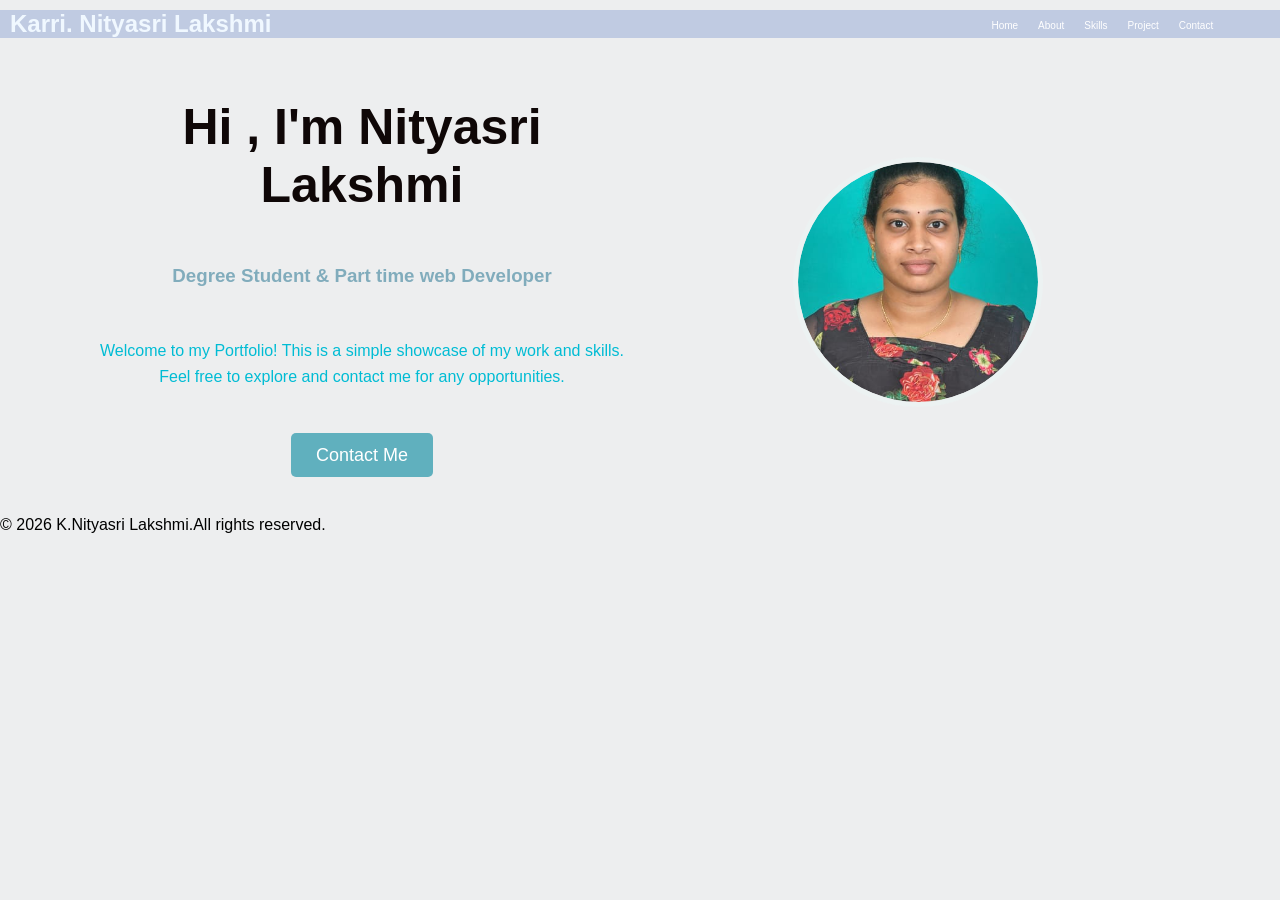
<file: index.html>
<!doctype html>
<html lang="en">
  <head>
    <meta charset="UTF-8" />
    <meta name="viewport" content="width=device-width, initial-scale=1.0" />
    <title>My Portfolio</title>
    <link rel="stylesheet" href="style.css" />
  </head>
  <body>
    <!--Navigation Bar-->
    <header>
      <nav>
        <h2 class="logo">Karri. Nityasri Lakshmi</h2>
        <ul>
          <li><a href="home.html" class="active">Home</a></li>
          <li><a href="about.html">About</a></li>
          <li><a href="skill.html">Skills</a></li>
          <li><a href="Project.html">Project</a></li>
          <li><a href="Contact.html">Contact</a></li>
        </ul>
      </nav>
    </header>

    <!--section class-->
    <section class="hero">
      <div class="hero-text">
        <h1>Hi , I'm Nityasri Lakshmi</h1>
        <br /><br />
        <h3>Degree Student & Part time web Developer</h3>
        <br /><br />
        <p>
          Welcome to my Portfolio! This is a simple showcase of my work and
          skills. Feel free to explore and contact me for any opportunities.
        </p>
        <br /><br />
        <a href="contact.html" class="btn">Contact Me</a>
      </div>

      <div class="Hero-img">
        <img src="./image2.jpeg" alt="Hero Image" />
      </div>
    </section>
    <footer>
      <p>&copy; 2026 K.Nityasri Lakshmi.All rights reserved.</p>
    </footer>
  </body>
</html>
</file>
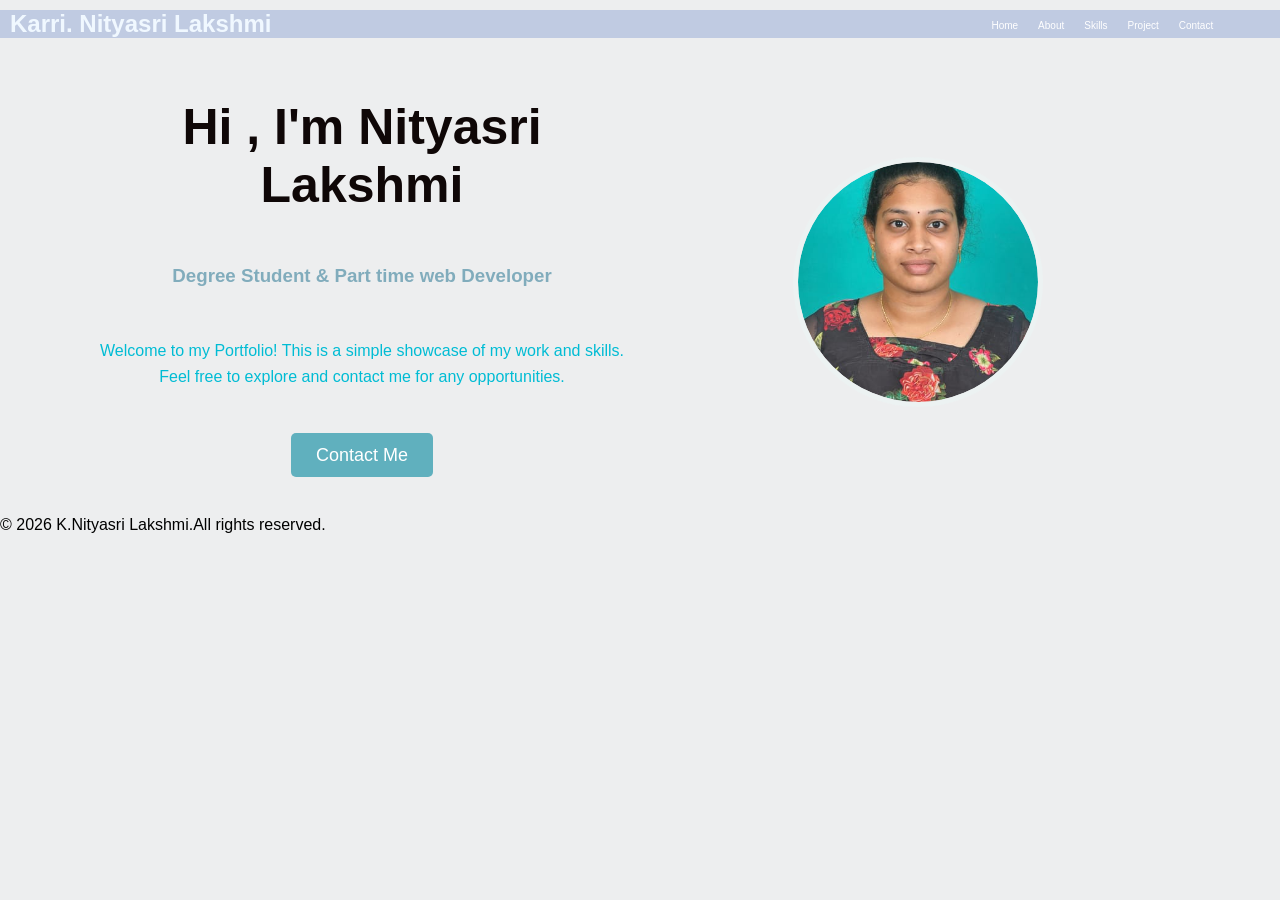
<file: portfolio/index.html>
<!doctype html>
<html lang="en">
  <head>
    <meta charset="UTF-8" />
    <meta name="viewport" content="width=device-width, initial-scale=1.0" />
    <title>My Portfolio</title>
    <link rel="stylesheet" href="style.css" />
  </head>
  <body>
    <!--Navigation Bar-->
    <header>
      <nav>
        <h2 class="logo">Karri. Nityasri Lakshmi</h2>
        <ul>
          <li><a href="home.html" class="active">Home</a></li>
          <li><a href="about.html">About</a></li>
          <li><a href="skill.html">Skills</a></li>
          <li><a href="Project.html">Project</a></li>
          <li><a href="Contact.html">Contact</a></li>
        </ul>
      </nav>
    </header>

    <!--section class-->
    <section class="hero">
      <div class="hero-text">
        <h1>Hi , I'm Nityasri Lakshmi</h1>
        <br /><br />
        <h3>Degree Student & Part time web Developer</h3>
        <br /><br />
        <p>
          Welcome to my Portfolio! This is a simple showcase of my work and
          skills. Feel free to explore and contact me for any opportunities.
        </p>
        <br /><br />
        <a href="contact.html" class="btn">Contact Me</a>
      </div>

      <div class="Hero-img">
        <img src="image/image2.jpeg" alt="Hero Image" />
      </div>
    </section>
    <footer>
      <p>&copy; 2026 K.Nityasri Lakshmi.All rights reserved.</p>
    </footer>
  </body>
</html>
</file>
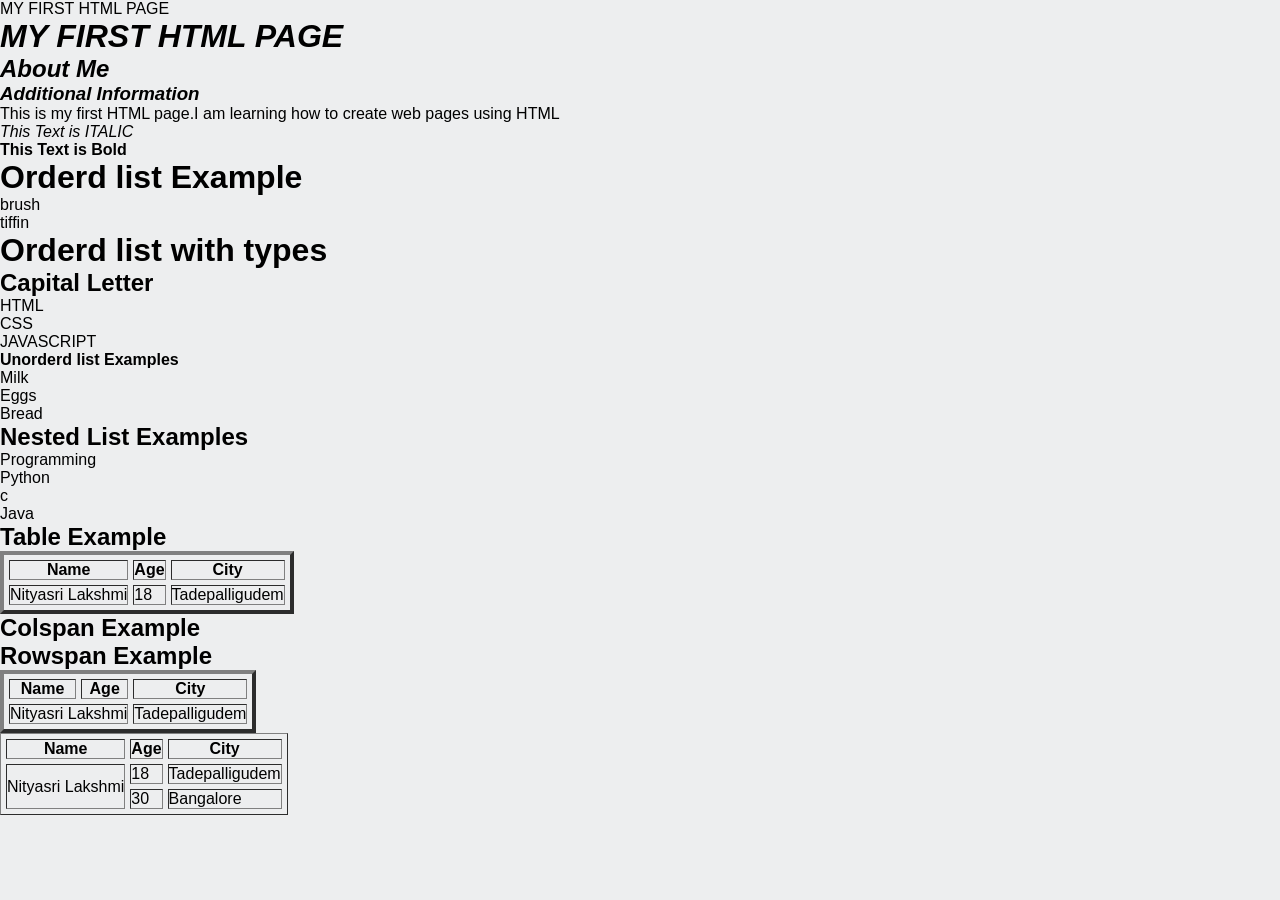
<file: portfolio/1.html>
<!doctype html>
<html lang="en">
  <head>
    <link rel="stylesheet" href="style.css"
    <title>MY FIRST HTML PAGE</title>
  </head>
  <em>
    <h1>MY FIRST HTML PAGE</h1>
    <h2>About Me</h2>
    <h3>Additional Information</h3></em>
    <p>
      This is my first HTML page.I am learning how to create web pages using
      HTML
    </p>
    <em> This Text is ITALIC</em><br />
    <strong>This Text is Bold</strong><br />
  </body>
  <h1>Orderd list Example</h1>
    <ol>
      <li>brush</li>
      <li>tiffin</li>
    </ol>

    <h1>Orderd list with types</h1>
    <h2>Capital Letter</h2>
    <ol type="A">
        <li>HTML</li>
      <li>CSS</li>
      <li>JAVASCRIPT</li>
    </ol>
     <h4>Unorderd list Examples</h4>
    <ul type="Square">
       <li>Milk</li>
      <li>Eggs</li>
      <li>Bread</li>
    </ul>
     
    <h2>Nested List Examples</h2>
    <ul> <li>Programming
      <ul>
        <li>Python</li>
        <li>c</li>
        <li>Java</li>
      </ul>
        
      </li>
    </ul>
    <h2>Table Example</h2> 
      <table border="4" cellpadding="15" cellspacing="5">
        <tr>
          <th>Name</th>
          <th>Age</th>
          <th>City</th>
        </tr>
        <tr>
          <td>Nityasri Lakshmi</td>
          <td>18</td>
          <td>Tadepalligudem</td>
        </tr>
      </table>
    <h2>Colspan Example</h2>
    <table border="4" cellpadding="15" cellspacing="5"
    <tr>
      <th>Name</th>
      <th>Age</th>
      <th>City</th>
    </tr>
     <tr>
      <td colspan="2">Nityasri Lakshmi</td>
      <td>Tadepalligudem</td>
     </tr>
     <h2>Rowspan Example</h2>
     <table border="1" cellpadding="15" cellspacing="5">
      <tr>
       <th>Name</th>
      <th>Age</th>
      <th>City</th>
     </tr>
     <tr>
      <td rowspan="2">Nityasri Lakshmi</td>
      <td>18</td>
      <td>Tadepalligudem</td>
     </tr>
     <tr>
      <td>30</td>
      <td>Bangalore</td>
     </tr>
    </table>
</html>
</file>
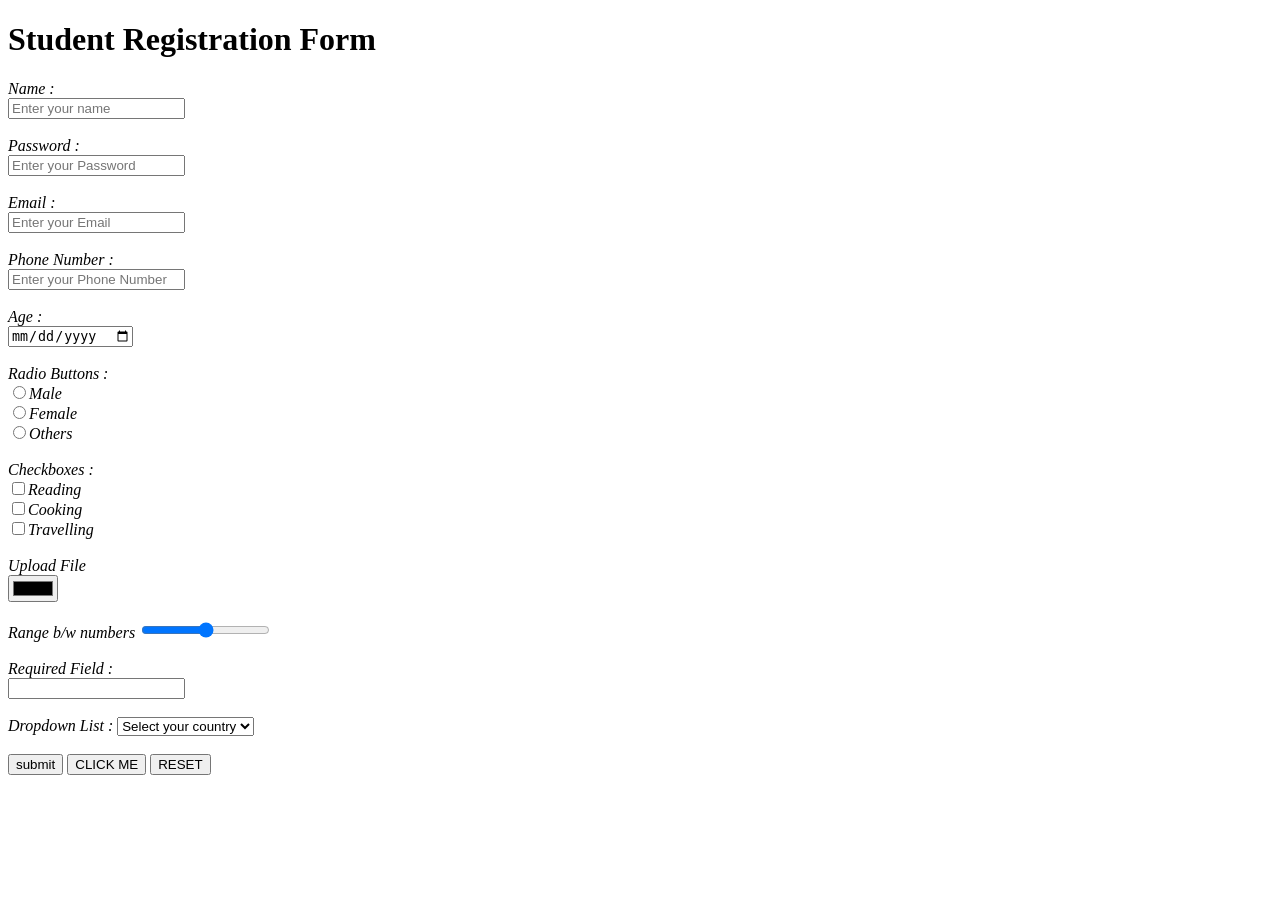
<file: portfolio/2.html>
<!doctype html>
<html lang="en">
  <head>
    <meta charset="UTF-8" />
    <meta name="viewport" content="width=device-width, initial-scale=1.0" />
    <title>Form Attributes</title>
  </head>
  <body>
    <h1>Student Registration Form</h1>
    <i>
      <form action="submit.html" method="POST">
        <label>Name : </label><br />
        <input type="text" placeholder="Enter your name" /><br /><br />

        <label>Password : </label><br />
        <input type="password" placeholder="Enter your Password" /><br /><br />

        <label>Email : </label><br />
        <input type="email" placeholder="Enter your Email" /><br /><br />

        <label>Phone Number : </label><br />
        <input type="tel" placeholder="Enter your Phone Number" /><br /><br />

        <label>Age :</label><br />
        <input type="date" placeholder="Enter your age" /><br /><br />

        <label>Radio Buttons :</label><br />
        <input type="radio" name="gender" />Male<br />
        <input type="radio" name="gender" />Female<br />
        <input type="radio" name="gender" />Others<br /><br />

        <label>Checkboxes : </label><br />
        <input type="checkbox" name="hobby" />Reading<br />
        <input type="checkbox" name="hobby" />Cooking<br />
        <input type="checkbox" name="hobby" />Travelling<br /><br />

        <label>Upload File</label><br />
        <input type="color" /><br /><br />

        <label>Range b/w numbers</label>
        <input type="range" min="0" max="100" /><br /><br />

        <label>Required Field : </label><br />
        <input type="text" required /><br /><br />

        <label>Dropdown List : </label>
        <select>
          <option value="">Select your country</option>
          <option value="India">India</option>
          <option value="UK">UK</option>
          <option value="Switzerland">Switzerland</option>
          <option value="USA">USA</option>
          <option value="Luxembourg">Luxembourg</option>
          <option value="South Korea">South Korea</option></select
        ><br /><br />

        <input type="submit" value="submit" />
        <button>CLICK ME</button>
        <button type="RESET">RESET</button>
      </form>
    </i>
  </body>
</html>
</file>
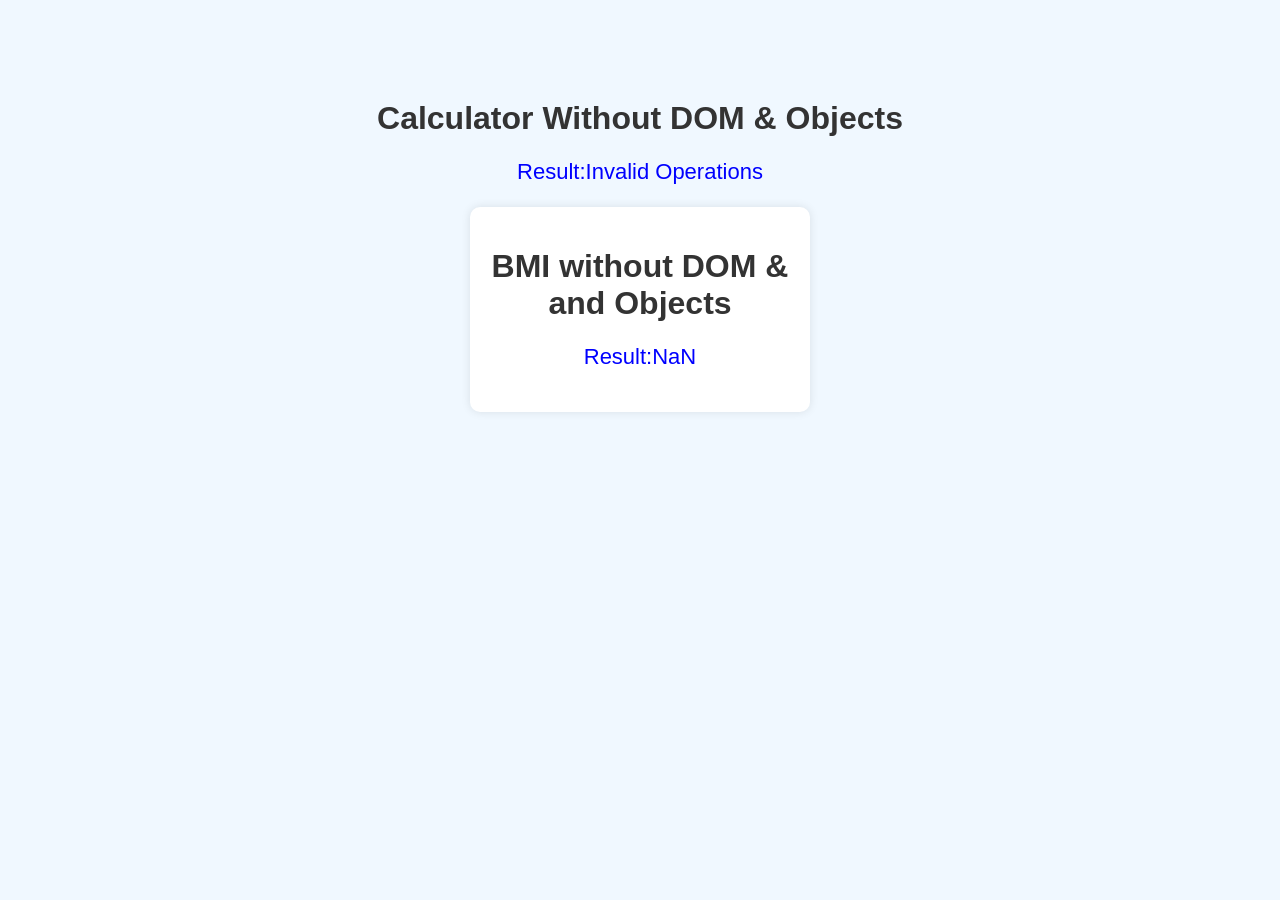
<file: portfolio/cal.html>
<!doctype html>
<html lang="en">
  <head>
    <meta charset="UTF-8" />
    <meta name="viewport" content="width=device-width, initial-scale=1.0" />
    <title>Calculator without DOM & Objects</title>
    <style>
      body {
        background-color: aliceblue;
        font-family: Arial;
        text-align: center;
        margin-top: 100px;
      }
      .box {
        width: 300px;
        margin: auto;
        background-color: white;
        padding: 20px;
        border-radius: 10px;
        box-shadow: 0 0 10px rgba(0, 0, 0, 0.1);
      }
      h1 {
        color: #333;
      }
      p {
        font-size: 22px;
        color: blue;
      }
    </style>
  </head>
  <body>
    <div class="'box">
      <h1>Calculator Without DOM & Objects</h1>
      <script>
        let num1 = Number(prompt("Enter the first number:")); //if we can not take Number at first it will do string concatinaton so the + operator wont work so we should complousry put parseFloat or Number.
        let operation = prompt("Enter the operation(+,-,*,/):");
        let num2 = Number(prompt("Enter the second number:"));

        let result;
        if (operation == "+") {
          result = num1 + num2;
        } else if (operation == "-") {
          result = num1 - num2;
        } else if (operation == "*") {
          result = num1 * num2;
        } else if (operation == "/") {
          result = num1 / num2;
        } else {
          result = "Invalid Operations";
        }
        document.write("<p>Result:" + result + "</p>");
      </script>
    </div>
  </body>
  <div class="box">
    <h1>BMI without DOM & and Objects</h1>
    <script>
      let number1 = Number(prompt("Enter your Weight(kg):"));
      let number2 = Number(prompt("Enter your Height(m):"));

      let bmi = number1 / (number2 * number2);
      document.write("<p>Result:" + bmi + "</p>");
    </script>
  </div>
</html>
</file>
<file: style.css>
/* This is a Comment*/

* {
  margin: 0;
  padding: 0;
  box-sizing: border-box;
  font-family:
    "Lucida Sans", "Lucida Sans Regular", "Lucida Grande",
    "Lucida Sans Unicode", Geneva, Verdana, sans-serif;
}

body {
  background-color: rgb(237, 238, 239);
}

header {
  background-color: rgb(192, 203, 226);
}

section {
  background-color: none;
}

.hero {
  padding: 50px 20px;
  text-align: center;
  width: 98%;
  margin: auto;
}
.hero-text h1 {
  font-size: 2.5em;
  color: #0f0707;
  margin-bottom: 20px;
}
nav {
  width: 94%;
  margin: 10px;
  display: flex;
  justify-content: space-between;
  align-items: center;
}

.logo {
  color: aliceblue;
}

nav ul {
  display: flex;
  list-style: none;
}

nav ul li {
  margin-left: 20px;
}

nav ul li a {
  color: #fff;
  text-decoration: none;
  font-size: 10px;
}

nav ul li a:hover {
  color: black;
}

.hero {
  width: 90%;
  margin: auto;
  min-height: 8ovh;
  display: flex;
  justify-content: space-between;
  align-self: start;
}

.hero-text {
  width: 50%;
}

.hero-text h1 {
  font-size: 50px;
  margin-bottom: 15px;
}

.hero-text h3 {
  color: rgb(129, 172, 188);
  margin-bottom: 15px;
}

.hero-text p {
  color: #00bcd4;
  margin-bottom: 20px;
  line-height: 1.6;
}

.btn {
  background-color: rgb(96, 176, 190);
  color: #fff;
  padding: 12px 25px;
  border-radius: 5px;
  text-decoration: none;
  font-size: 18px;
}

.btn:hover {
  background-color: #0097a7;
}

.Hero-img {
  width: 250px;
  height: 250px;
  margin: auto;
  border-radius: 50%;
  overflow: hidden;
  border: 5px solid rgb(236, 242, 242);
}

.Hero-img img {
  width: 100%;
  height: 100%;
  object-fit: cover;
  border-radius: 50%;
  display: block;
}

.footer {
  background-color: #222;
  color: #fff;
  text-align: center;
  padding: 20px 0;
  margin-top: 40px;
}
</file>
<file: portfolio/style.css>
/* This is a Comment*/

* {
  margin: 0;
  padding: 0;
  box-sizing: border-box;
  font-family:
    "Lucida Sans", "Lucida Sans Regular", "Lucida Grande",
    "Lucida Sans Unicode", Geneva, Verdana, sans-serif;
}

body {
  background-color: rgb(237, 238, 239);
}

header {
  background-color: rgb(192, 203, 226);
}

section {
  background-color: none;
}

.hero {
  padding: 50px 20px;
  text-align: center;
  width: 98%;
  margin: auto;
}
.hero-text h1 {
  font-size: 2.5em;
  color: #0f0707;
  margin-bottom: 20px;
}
nav {
  width: 94%;
  margin: 10px;
  display: flex;
  justify-content: space-between;
  align-items: center;
}

.logo {
  color: aliceblue;
}

nav ul {
  display: flex;
  list-style: none;
}

nav ul li {
  margin-left: 20px;
}

nav ul li a {
  color: #fff;
  text-decoration: none;
  font-size: 10px;
}

nav ul li a:hover {
  color: black;
}

.hero {
  width: 90%;
  margin: auto;
  min-height: 8ovh;
  display: flex;
  justify-content: space-between;
  align-self: start;
}

.hero-text {
  width: 50%;
}

.hero-text h1 {
  font-size: 50px;
  margin-bottom: 15px;
}

.hero-text h3 {
  color: rgb(129, 172, 188);
  margin-bottom: 15px;
}

.hero-text p {
  color: #00bcd4;
  margin-bottom: 20px;
  line-height: 1.6;
}

.btn {
  background-color: rgb(96, 176, 190);
  color: #fff;
  padding: 12px 25px;
  border-radius: 5px;
  text-decoration: none;
  font-size: 18px;
}

.btn:hover {
  background-color: #0097a7;
}

.Hero-img {
  width: 250px;
  height: 250px;
  margin: auto;
  border-radius: 50%;
  overflow: hidden;
  border: 5px solid rgb(236, 242, 242);
}

.Hero-img img {
  width: 100%;
  height: 100%;
  object-fit: cover;
  border-radius: 50%;
  display: block;
}

.footer {
  background-color: #222;
  color: #fff;
  text-align: center;
  padding: 20px 0;
  margin-top: 40px;
}
</file>
